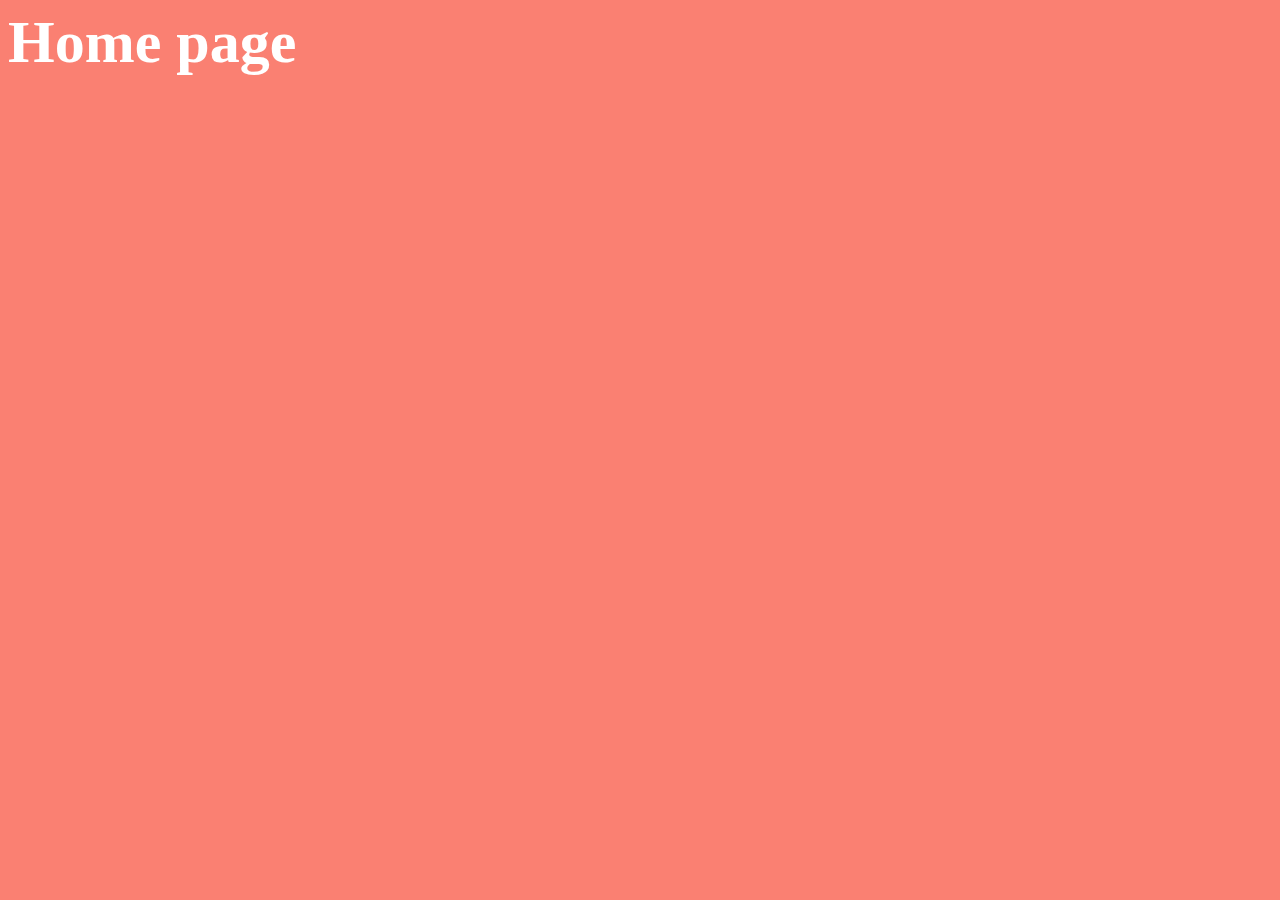
<file: index.html>
<html lang="en">
<head>
    <meta charset="UTF-8">
    <meta http-equiv="X-UA-Compatible" content="IE=edge">
    <meta name="viewport" content="width=device-width, initial-scale=1.0">
    <title>Home</title>
    <link rel="stylesheet" href="css/style.css">
</head>
<body>
    <h1>Home page</h1>
    <script src="service_a.js"></script>
    <script src="service_b.js"></script>
</body>
</html>
</file>
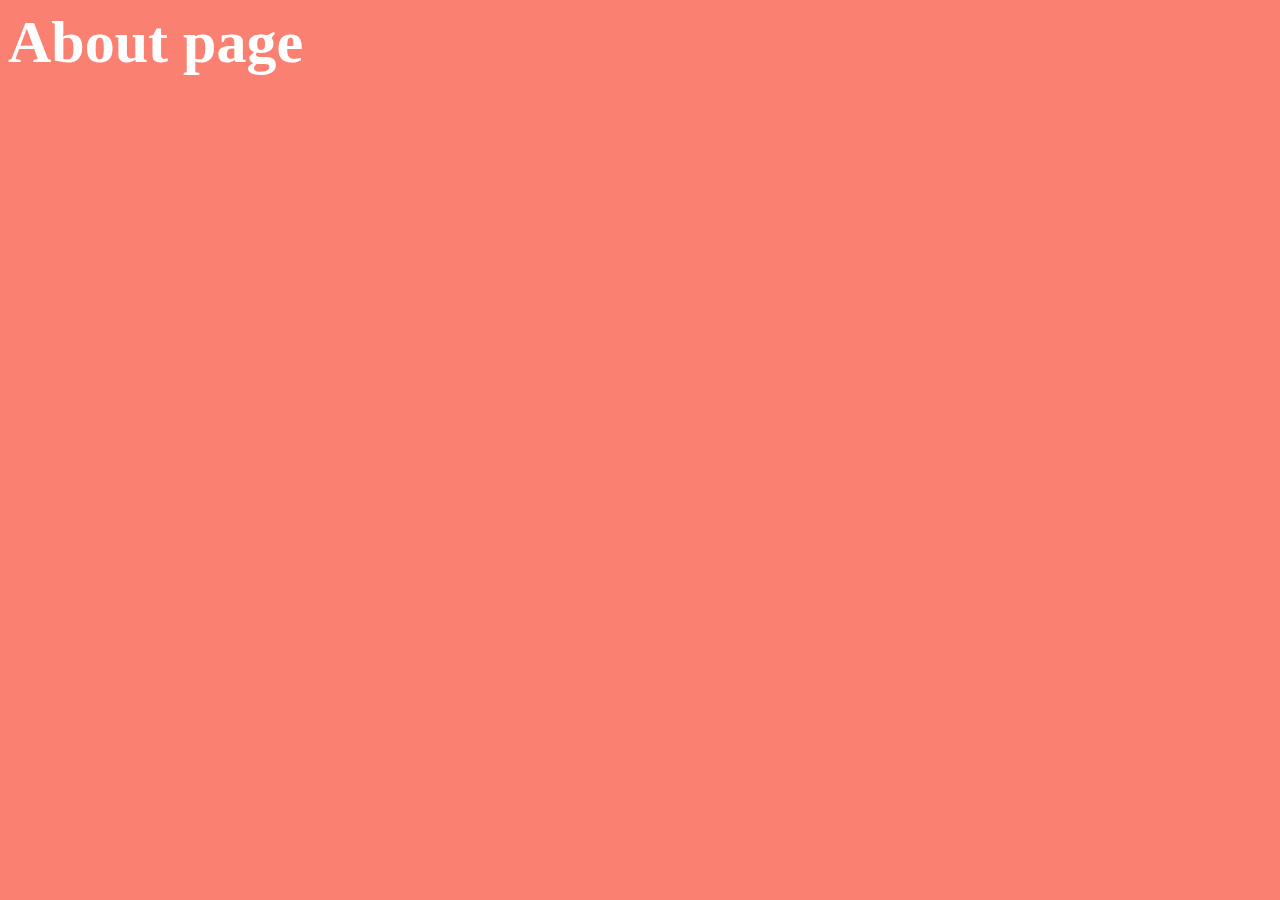
<file: about.html>
<html lang="en">
<head>
    <meta charset="UTF-8">
    <meta http-equiv="X-UA-Compatible" content="IE=edge">
    <meta name="viewport" content="width=device-width, initial-scale=1.0">
    <title>About</title>
    <link rel="stylesheet" href="css/style.css">
</head>
<body>
    <h1>About page</h1>
</body>
</html>
</file>
<file: css/style.css>
body {
    background-color: salmon;
}

h1{
    color: white;
    font-size: 60px;
}
</file>
